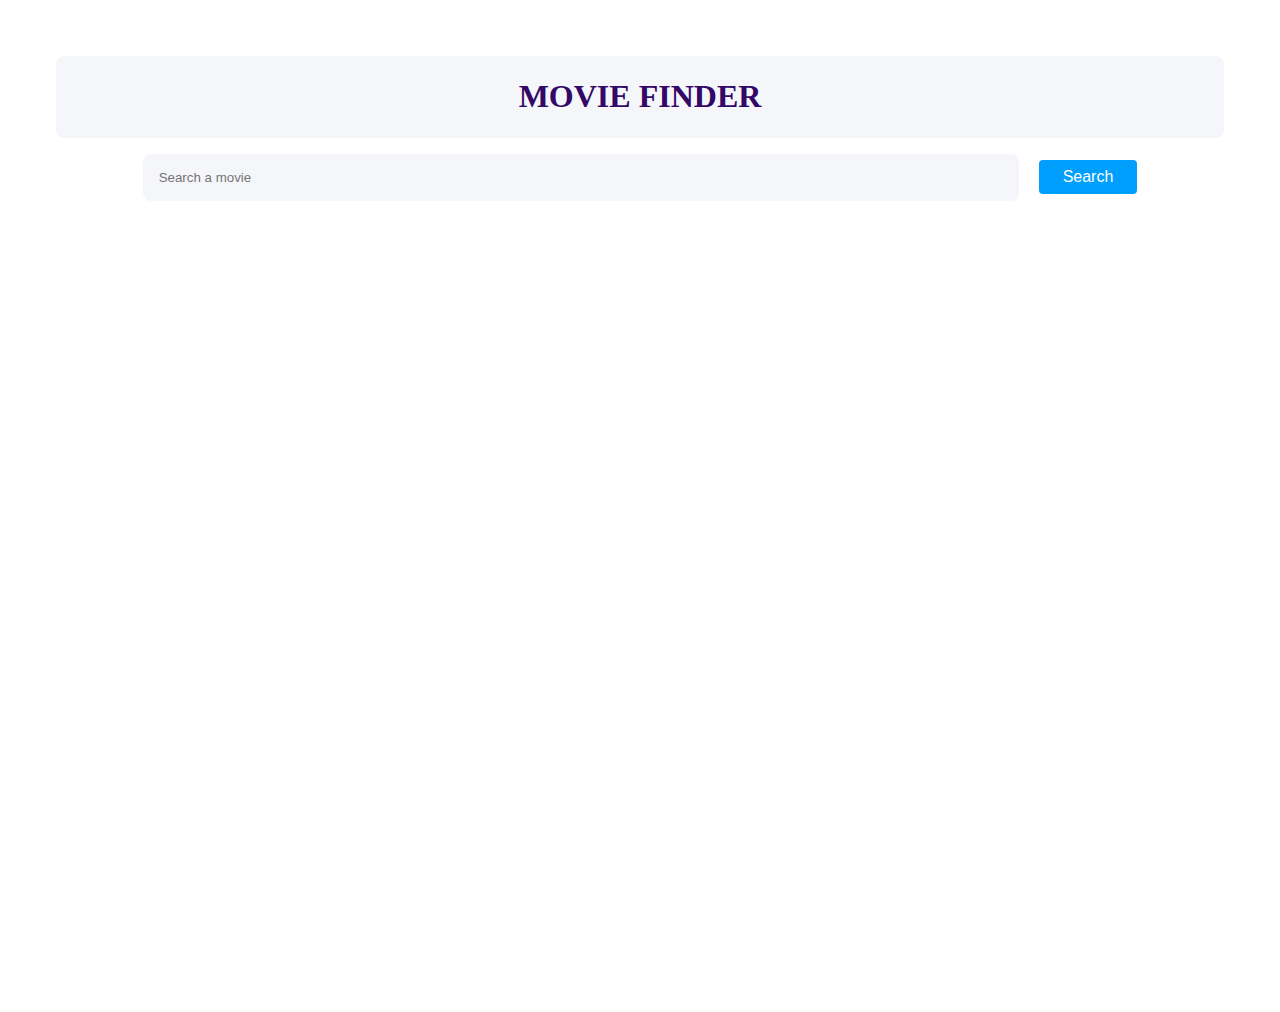
<file: MovieFinderneil_boltIot/index.html>
<!DOCTYPE html>
<html>

<head>
    <title>
        | Movie Finder
    </title>
    <link rel="stylesheet" href="index.css">
    <meta name="viewport" content="width=device-width, initial-scale=1.0">
</head>

<body>
    <div class="bg-container">
        <div class="h-container">
            <h1 class="movieFinder-h">MOVIE FINDER</h1>
        </div>
        <div class="searchBarContainer">
            <input id="movieName" class="searchBar" type="search" placeholder="Search a movie" />
            <button id="searchButton" class="btn">Search</button>
        </div>
        <div id="searchResultsContainer"></div>
    </div>


    <script src="index.js"></script>
</body>

</html>
</file>
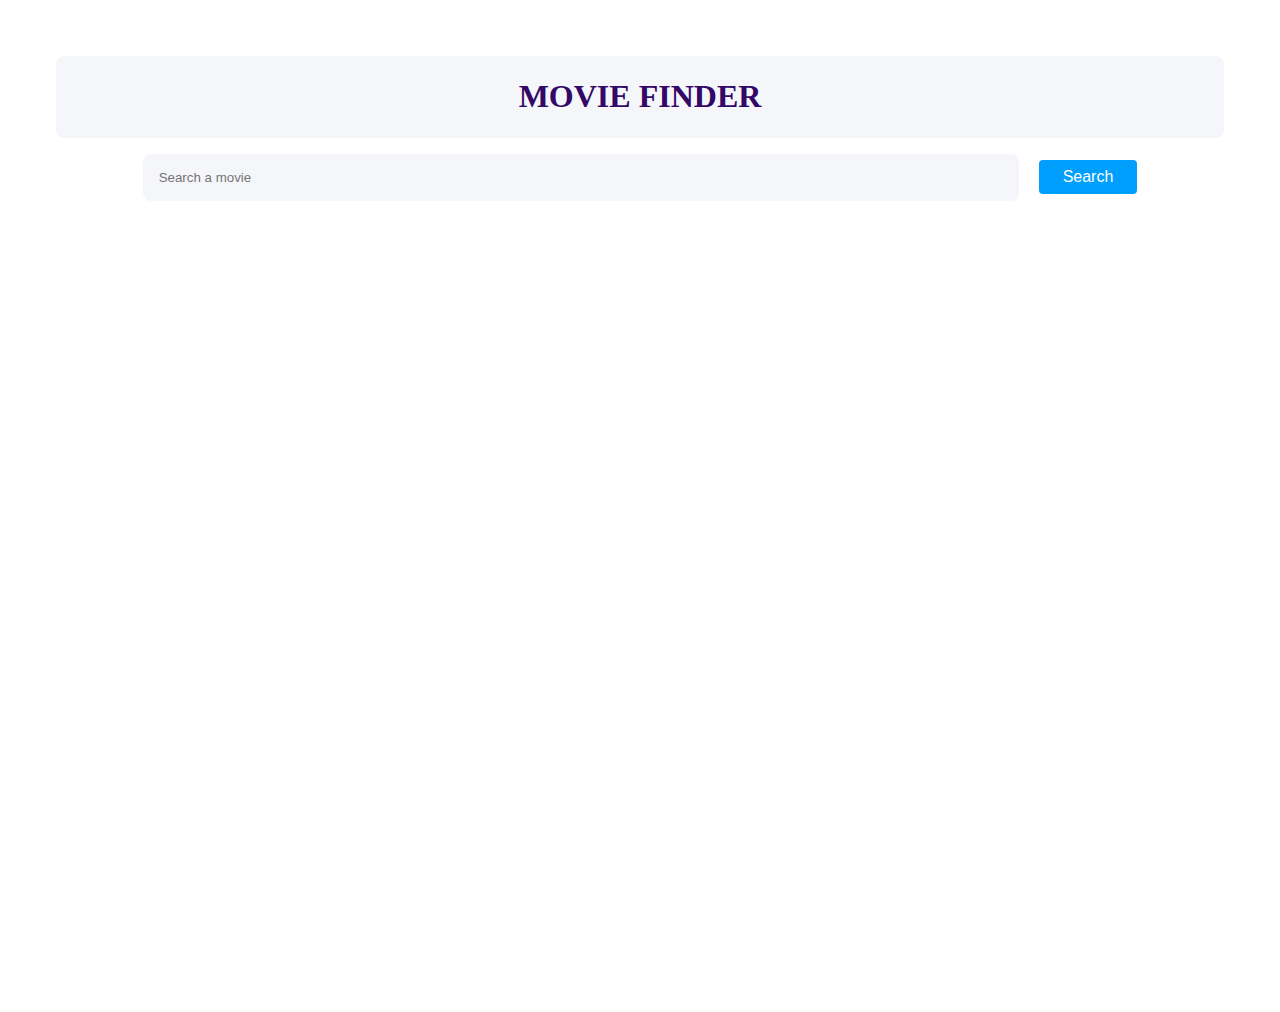
<file: MovieFinderneil_boltIot/boltIot.html>
<!DOCTYPE html>
<html>

<head>
    <title>
        | Movie Finder
    </title>
    <link rel="stylesheet" href="index.css">
    <meta name="viewport" content="width=device-width, initial-scale=1.0">
</head>

<body>
    <div class="bg-container">
        <div class="h-container">
            <h1 class="movieFinder-h">MOVIE FINDER</h1>
        </div>
        <div class="searchBarContainer">
            <input id="movieName" class="searchBar" type="search" placeholder="Search a movie" />
            <button id="searchButton" class="btn">Search</button>
        </div>
        <div id="searchResultsContainer"></div>
    </div>


    <script src="index.js"></script>
</body>

</html>
</file>
<file: MovieFinderneil_boltIot/index.css>
@import url('https://fonts.googleapis.com/css2?family=Bree+Serif&family=Caveat:wght@400;700&family=Lobster&family=Monoton&family=Open+Sans:ital,wght@0,400;0,700;1,400;1,700&family=Playfair+Display+SC:ital,wght@0,400;0,700;1,700&family=Playfair+Display:ital,wght@0,400;0,700;1,700&family=Roboto:ital,wght@0,400;0,700;1,400;1,700&family=Source+Sans+Pro:ital,wght@0,400;0,700;1,700&family=Work+Sans:ital,wght@0,400;0,700;1,700&display=swap');

body {
    font-family: 'Comic Sans MS';
}

.bg-container {
    background-image: url('https://th.bing.com/th/id/R6190ad497df782734ca665b4f593acfb?rik=klKOBPf9KUPhVw&riu=http%3a%2f%2fscreentalk.com.au%2fwp-content%2fuploads%2f2016%2f04%2f3-2.jpg&ehk=5xjf8HvPy5CiiJrGVXTV%2f%2b3EtxUDOKTvguqMheXvSdk%3d&risl=&pid=ImgRaw');
    min-height: 100vh;
    padding: 48px;
}

.h-container {
    text-align: center;
    background-color: #F5F6FA;
    border-radius: 8px;
    padding: 1px 0px;
    margin-bottom: 16px;
}

.movieFinder-h {
    color: #330867;
    font-family: 'Comic Sans MS';
}

.searchBarContainer {
    text-align: center;
    margin-bottom: 16px;
}

.searchBar {
    width: 75%;
    border-radius: 8px;
    padding: 16px;
    border: 0px;
    background-color: #F5F6FA;
    margin: auto 16px 16px auto;
}

.btn {
    border: 0px;
    border-radius: 4px;
    padding: 8px 24px;
    background-color: #009efd;
    color: white;
    font-size: 16px;
}

.movie-result {
    background-color: #F5F6FA;
    border-radius: 4px;
    display: flex;
    padding: 6px;
    width: 350px;
    margin: auto;
    margin-bottom: 16px;
}

.movie-result-img {
    width: 150px;
    margin-right: 16px;
}

.movie-result-details {
    padding: 8px;
}


.movie-result-h {
    font-size: 28px;
    text-align: center;
}

.movie-result-btn-container {
    text-align: center;
}

.movie-result-btn {
    border: 0px;
    border-radius: 4px;
    padding: 8px 20px;
    background-color: #f6d365;
    color: black;
    font-size: 12px;
}




@media (max-width : 576px) {
    .movie-result {
        width: 100%;
    }

    .movie-result-img {
        width: 45%;
    }

    .movie-result-h {
        font-size: 18px;
    }
}

@media (min-width : 768px) {
    .movie-result {
        flex-direction: column;
        width: 40vw;
    }

    .movie-result-img {
        width: 100%;
        margin: auto;
    }

    .movie-result-details {
        padding: 16px;
    }
}
</file>
